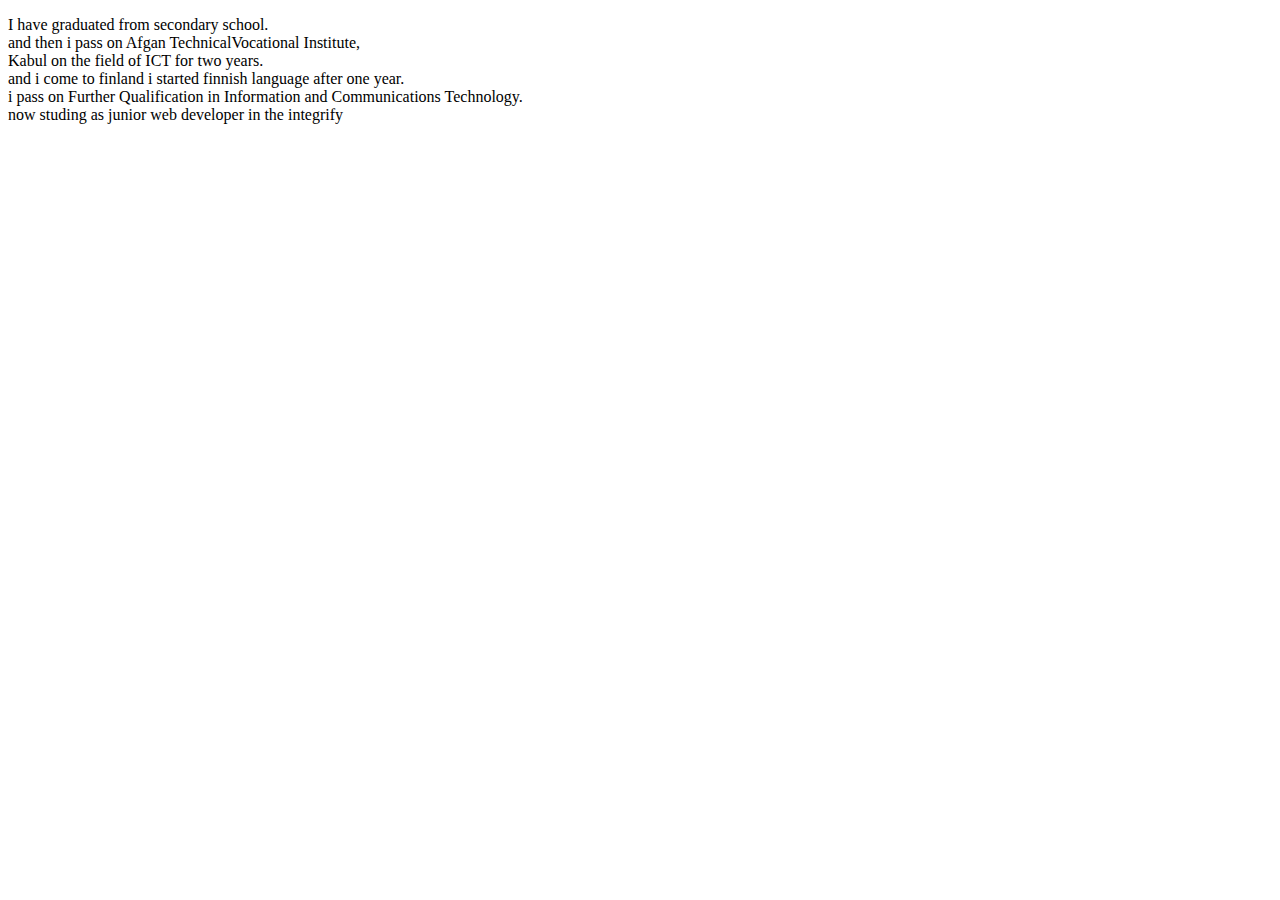
<file: information.html>
<!DOCTYPE html>
<html lang="en">
  <head>
    <meta charset="UTF-8" />
    <meta name="viewport" content="width=device-width, initial-scale=1.0" />
    <meta http-equiv="X-UA-Compatible" content="ie=edge" />
    <title>Information about my Education</title>
  </head>
  <body>
    <p>
      I have graduated from secondary school.<br />
      and then i pass on Afgan TechnicalVocational Institute,<br />
      Kabul on the field of ICT for two years.<br />
      and i come to finland i started finnish language after one year.<br />
      i pass on Further Qualification in Information and Communications
      Technology.<br />
      now studing as junior web developer in the integrify
    </p>
  </body>
</html>
</file>
<file: panda.html>
<!DOCTYPE html>
<html>
    <head>
<title>im walking</title>

<link rel="stylesheet" href="panda.css">
    </head>
    <body>
        
<div id="runner"></div>
<div id="road"></div>





    </body>
</html>
</file>
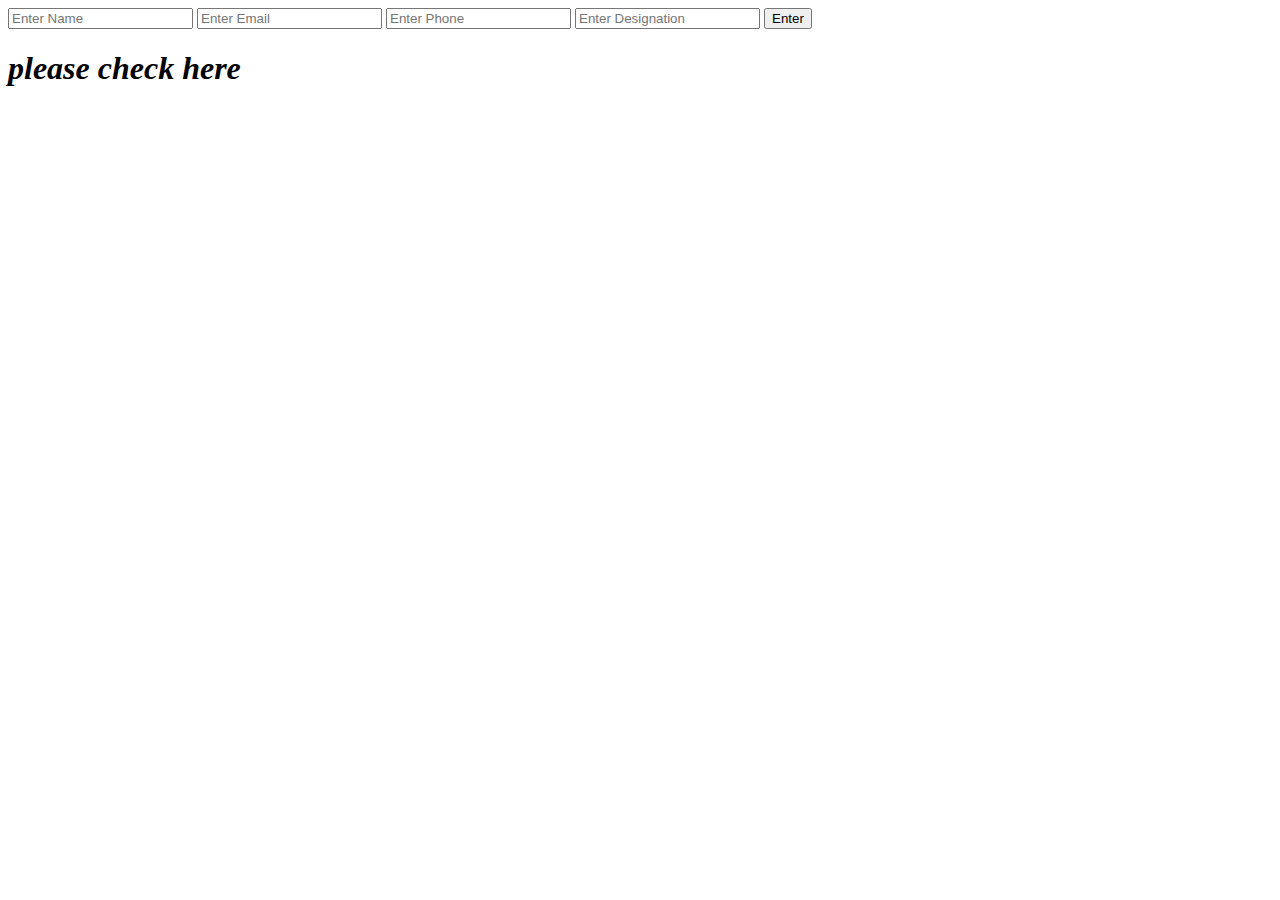
<file: HTML/attendence.html>
<!DOCTYPE html>
<html>
    <head>
<body>
        <form>
                <input type="text" name="name" placeholder="Enter Name" >
                <input type="text" name="email" placeholder="Enter Email" >
                <input type="text" name="phone" placeholder="Enter Phone" >
                <input type="text" name="pos" placeholder="Enter Designation" >
                <input type="submit" name="sub" value="Enter">
            </form>
            <p><h1><em>please check here</em></h1></p>
</body>



    </head>
</html>
</file>
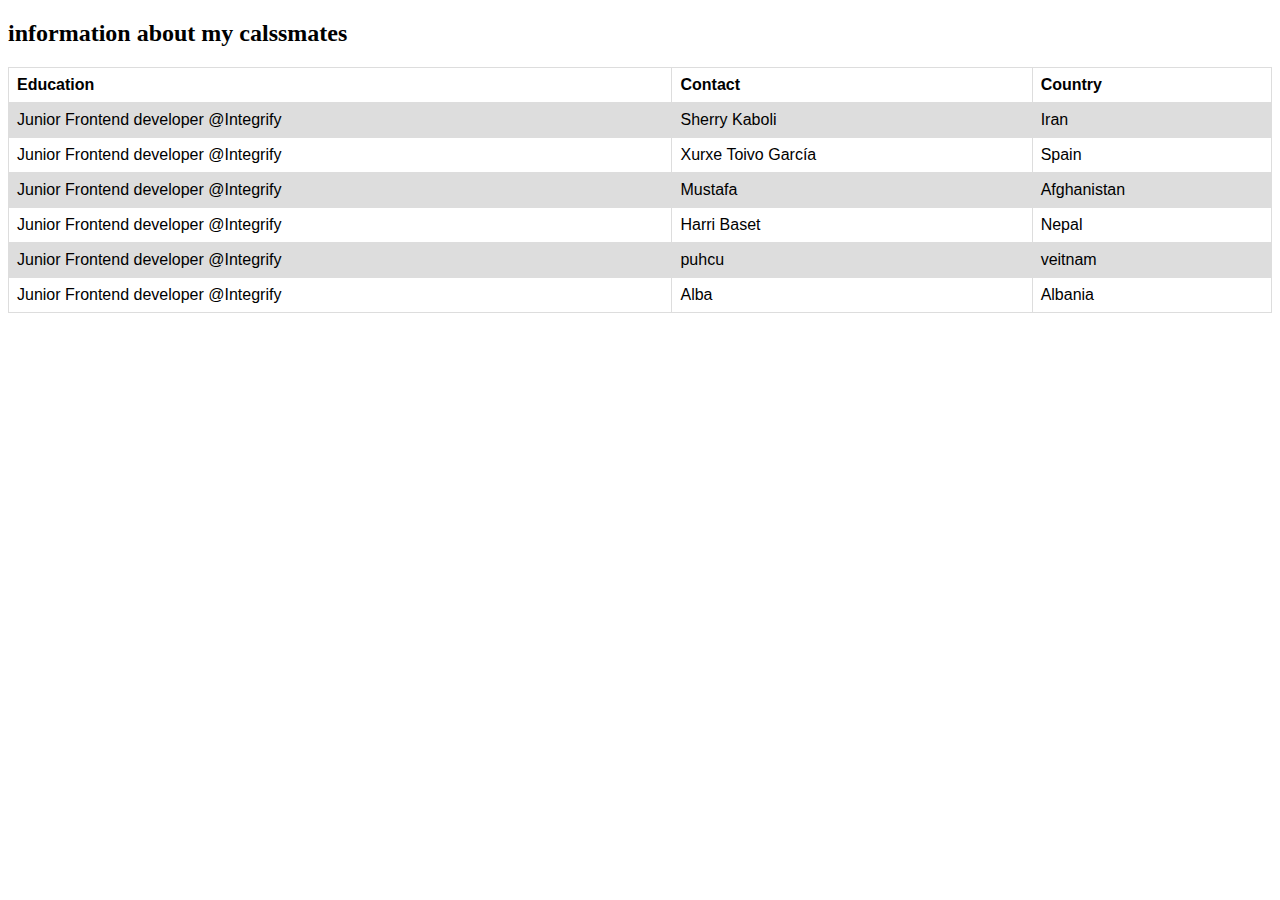
<file: HTML/myclassmates.html>
<!DOCTYPE html>
<html>
<head>
<style>
table {
  font-family: arial, sans-serif;
  border-collapse: collapse;
  width: 100%;
}

td, th {
  border: 1px solid #dddddd;
  text-align: left;
  padding: 8px;
}

tr:nth-child(even) {
  background-color: #dddddd;
}
</style>
</head>
<body>

<h2>information about my calssmates</h2>

<table>
  <tr>
    <th>Education</th>
    <th>Contact</th>
    <th>Country</th>
  </tr>
  <tr>
    <td>Junior Frontend developer @Integrify</td>
    <td>Sherry Kaboli</td>
    <td>Iran</td>
  </tr>
  <tr>
    <td>Junior Frontend developer @Integrify</td>
    <td>Xurxe Toivo García</td>
    <td>Spain</td>
  </tr>
  <tr>
    <td>Junior Frontend developer @Integrify</td>
    <td>Mustafa </td>
    <td>Afghanistan</td>
  </tr>
  <tr>
    <td>Junior Frontend developer @Integrify</td>
    <td>Harri Baset</td>
    <td>Nepal</td>
  </tr>
  <tr>
    <td>Junior Frontend developer @Integrify</td>
    <td>puhcu</td>
    <td>veitnam</td>
  </tr>
  <tr>
    <td>Junior Frontend developer @Integrify</td>
    <td>Alba</td>
    <td>Albania</td>
  </tr>
</table>

</body>
</html>
</file>
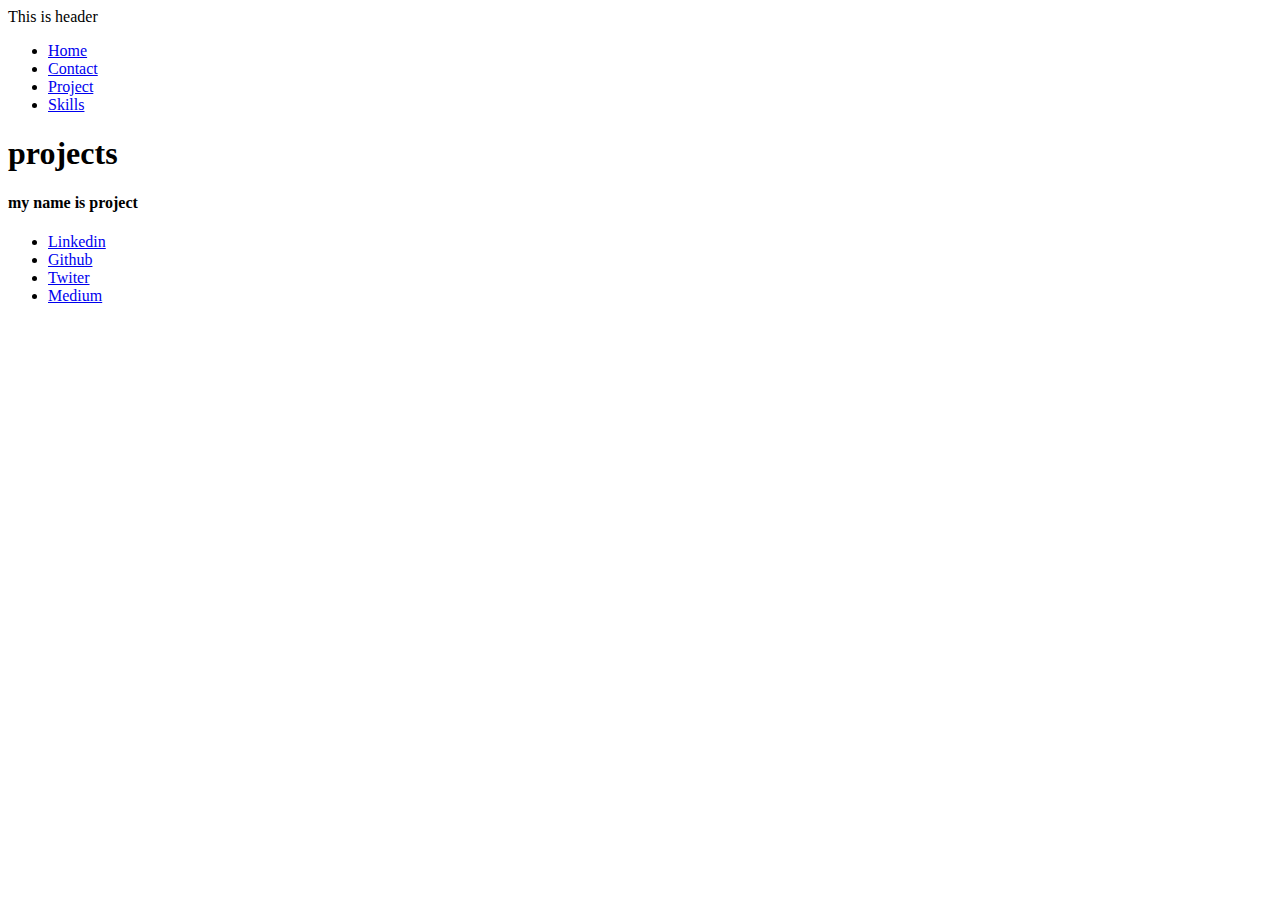
<file: HTML/project.html>
<!DOCTYPE html>

<html>

  <head>

    <title>INtroduction to my projects</title>

  </head>

  <body>

    <header>

      This is header

      <ul>

        <li><a href="../index.html">Home</a></li>



        <li><a href="contact.html">Contact</a></li>

        <li><a href="project.html">Project</a></li>

        <li><a href="skills.html">Skills</a></li>

      </ul>

    </header>

    <h1>projects</h1>



    <h4>my name is project</h4>



    <footer>

      <ul>

        <li><a href="#">Linkedin</a></li>

        <li><a href="#">Github</a></li>

        <li><a href="#">Twiter</a></li>

        <li><a href="#">Medium</a></li>

      </ul>

    </footer>

  </body>

</html>
</file>
<file: panda.css>
body{
 
    background-color: red
    
}

#road{

border-bottom:10px dashed green;

}

#runner{

    background:url("https://www.freelancer.com/contest/Pixel-Art-Sprite-Sheet-for-a-Videogame-Character-137657-byentry-4561269.html");

widows: 250px;
height: 330px;
animation:walk 1s steps(12) infinite,
forward 5s linear infinite;

@keyframes wlak {
    0%{
        background-position: 0px;

    }
    100%{
        background-position: px
    }
}
@keyframes forward {
    0%{
        transform:translatex(-100px);
    }
    100%{
        transform:translatex(1200px);

    }
    
}
</file>
